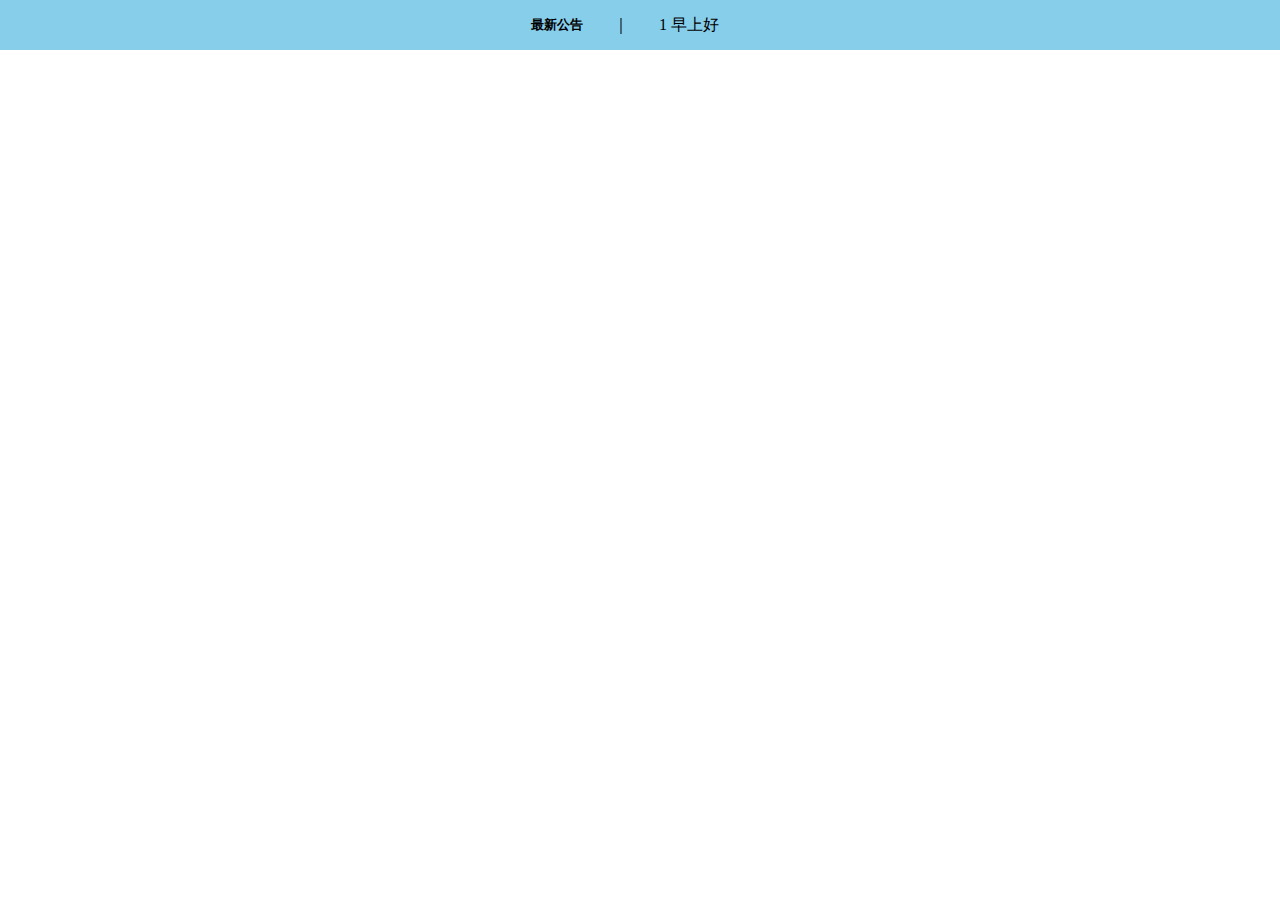
<file: 原生js操作动画/shoufengqing/index.html>
<!DOCTYPE html>
<html lang="en">

<head>
    <meta charset="UTF-8">
    <meta name="viewport" content="width=device-width, initial-scale=1.0">
    <title>文字滚动效果</title>
    <!-- 此处引入的话先执行js 导致页面dom未加载出来 所以获取不到 -->
    <!-- <script src="./index.js"></script> -->
    <link rel="stylesheet" href="./index.css">
</head>

<body>
    <div class="wrap">
        <h5>最新公告</h5>
        ｜
        <ul class="list">
            <li>1 早上好</li>
            <li>2 中午好</li>
            <li>3 晚上好</li>
        </ul>
    </div>
</body>
<!-- <script src="./index.js"></script> -->
<script>
    //1 添加第一个节点到最后 可做循环效果\
    (function () {
        //获取ul的实例
        var list = document.querySelector('.list')
        function cloneNode() {
            var firstItem = list.children[0]
            var newItem = firstItem.cloneNode(true)
            list.appendChild(newItem)
        }
        cloneNode()
        var duration = 2000
        setInterval(moveNext, duration);
        var curIndex = 0; //第几项
        var itemHeight = 30; // 每一个的高度
        function moveNext() {
            var from = curIndex * itemHeight//一开始这个ul滚动条的高度
            curIndex++
            var to = curIndex * itemHeight //下一项的高度
            var totalDuration = 300 //多少时间内完成
            var duration = 10 //多久执行一次
            var times = totalDuration / duration //一共执行多少次
            var dis = (to - from) / times
            // 定一个定时器 每次滚动一点
            var timer = setInterval(() => {
                from += dis
                if (from >= to) {
                    clearInterval(timer)
                    if (curIndex === list.children.length - 1) {
                        // list.scrollTop = 0
                        from = 0
                        curIndex = 0
                    }
                }
                list.scrollTop = from
            }, duration);
        }
    })()
</script>

</html>
</file>
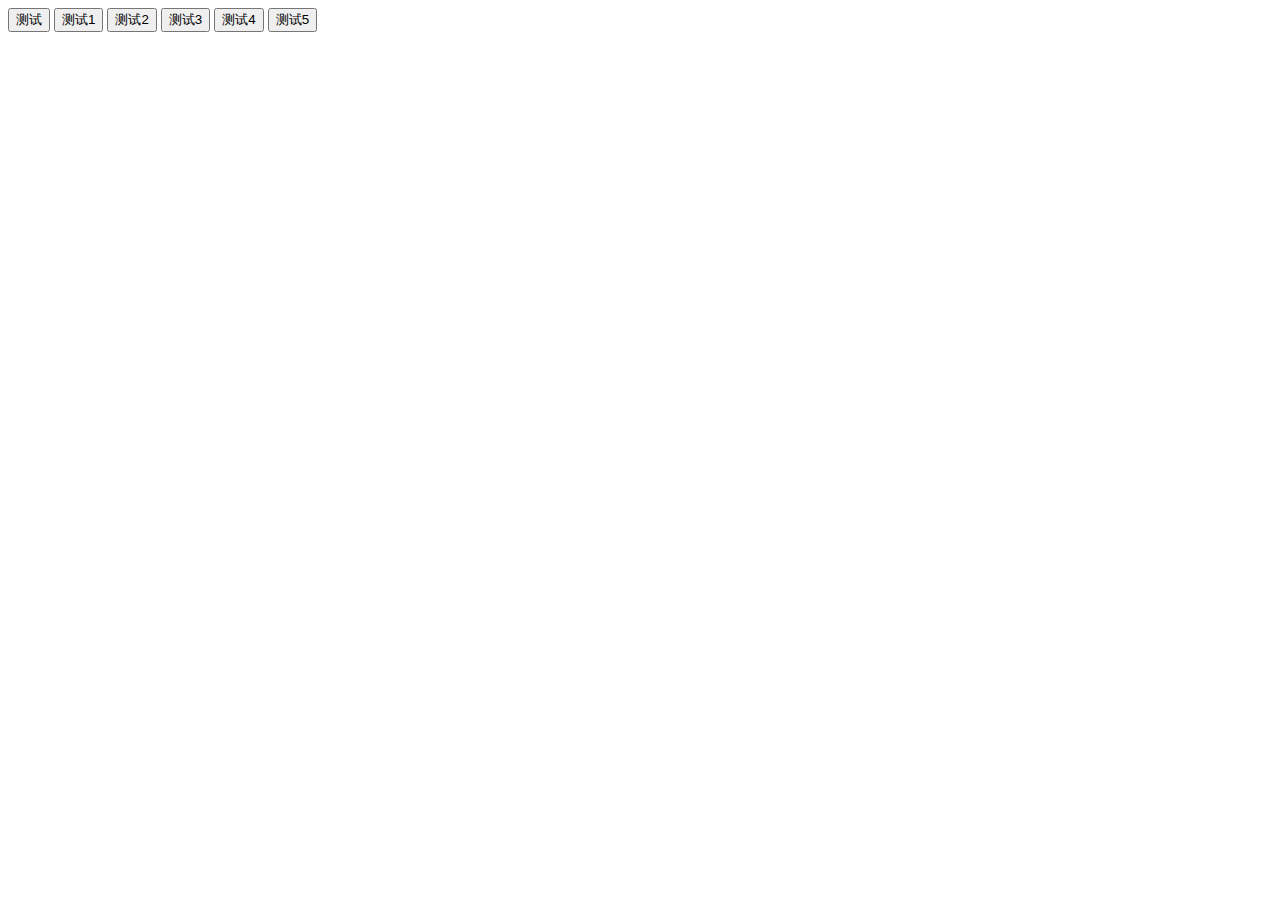
<file: 一个函数根据参数来被调用.html>
<!DOCTYPE html>
<html lang="en">

<head>
    <meta charset="UTF-8">
    <meta name="viewport" content="width=device-width, initial-scale=1.0">
    <title>一个函数根据参数来决定被调用</title>
</head>

<body>
    <button onclick="handleCLick(1)" class="btn">
        测试
    </button>
    <button onclick="handleDevice(1,'pronter')" class="btn">
        测试1
    </button>
    <button onclick="handleDevice(2)" class="btn">
        测试2
    </button>
    <button onclick="handleDevice(4)" class="btn">
        测试3
    </button>
    <button onclick="handleDevice(4)" class="btn">
        测试4
    </button>
    <button onclick="handleDevice(1)" class="btn">
        测试5
    </button>
    <script>
        var bt = document.querySelector('.btn')
        bt.addEventListener('click', handleCLick())
        function handleCLick(i) {
            console.log(i)
        }



       
        function handleDevice(id, type) {
            console.log("Device ID: " + id + ", Device Type: " + type);
        }
        //有点多此一举了感觉

        handleDevice(1, "Printer");
        handleDevice(2, "Scanner");
        handleDevice(3, "Monitor");
        handleDevice(4, "Keyboard");
    </script>
</body>

</html>
</file>
<file: 原生js操作动画/shoufengqing/index.css>
* {
    padding: 0;
    margin: 0;
    box-sizing: border-box;
}

li {
    list-style: none;
}

.wrap {
    display: flex;
    align-items: center;
    justify-content: center;
    gap: 30px;
    padding: 10px 0;
    background-color: skyblue;
}

.wrap ul {
    height: 30px;
    overflow: hidden;
}

.wrap ul li {
    height: 30px;
    line-height: 30px;
    padding-right: 30px;
}
</file>
